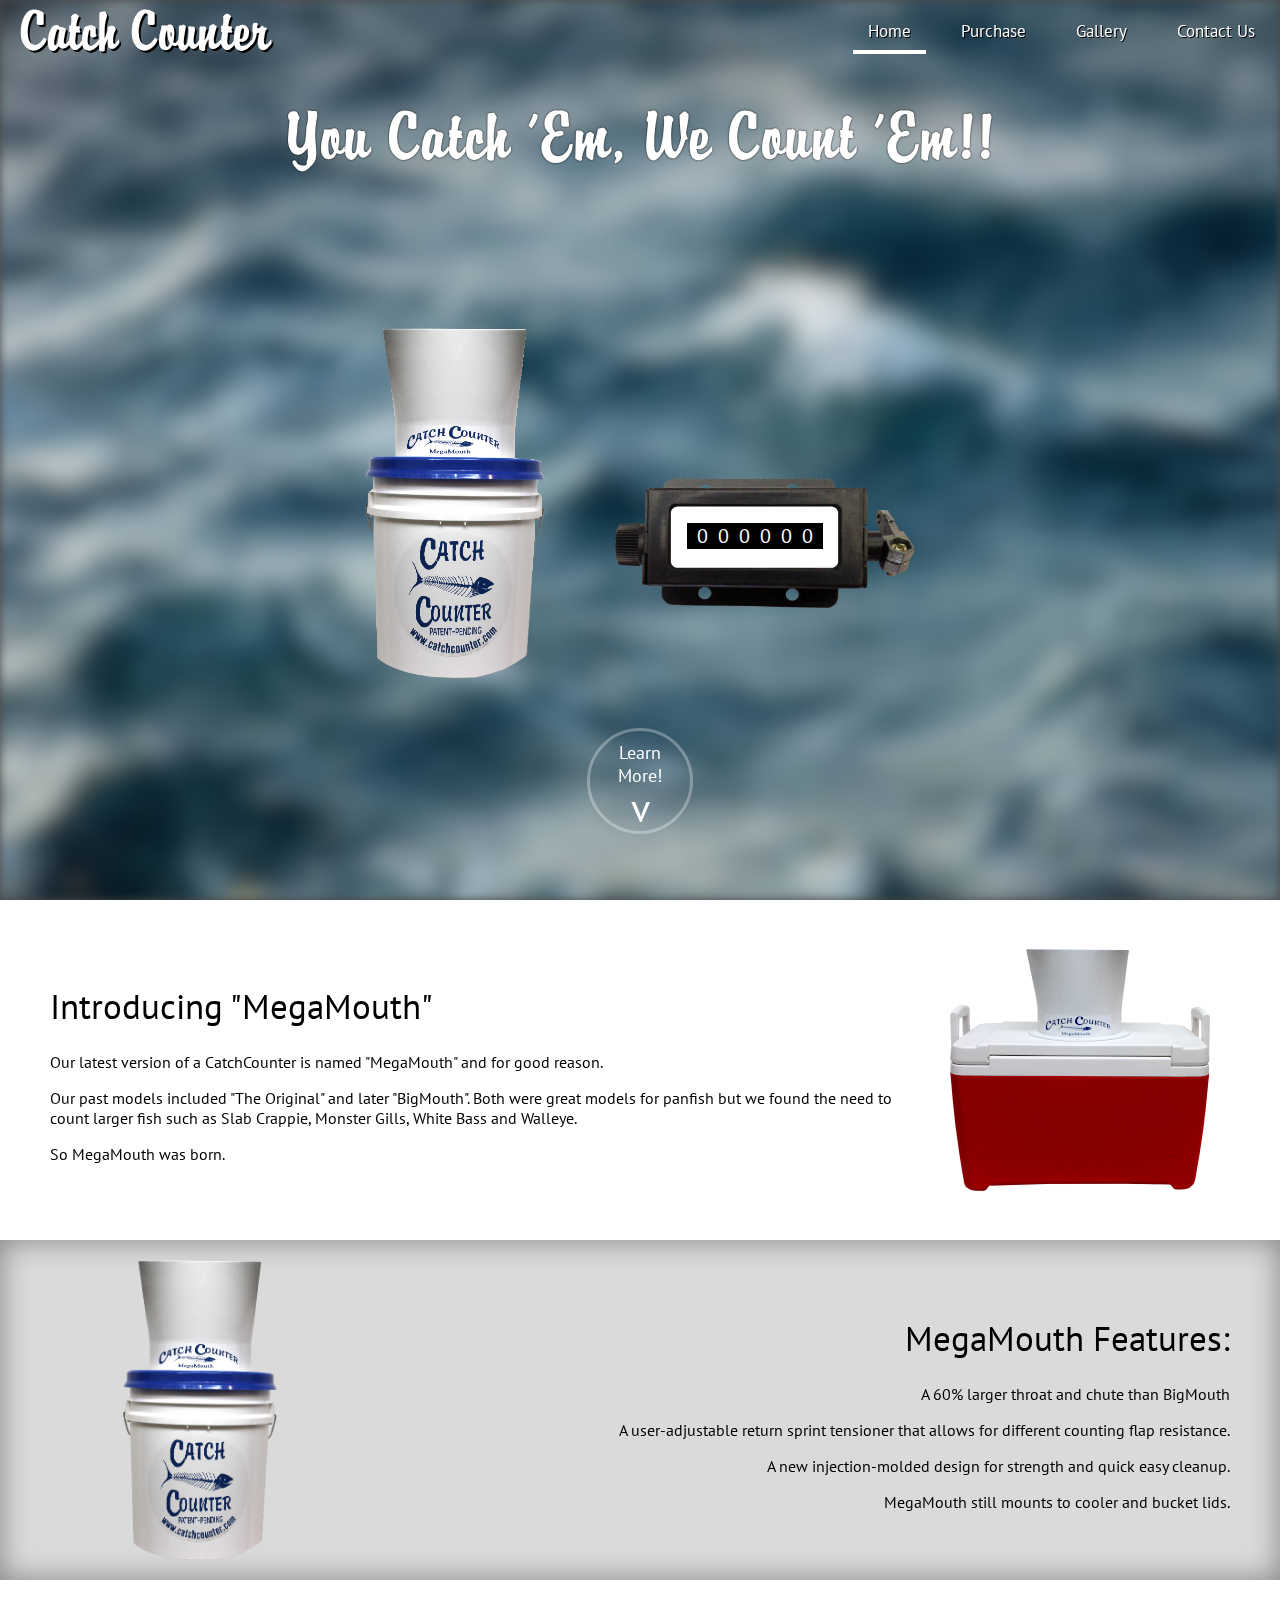
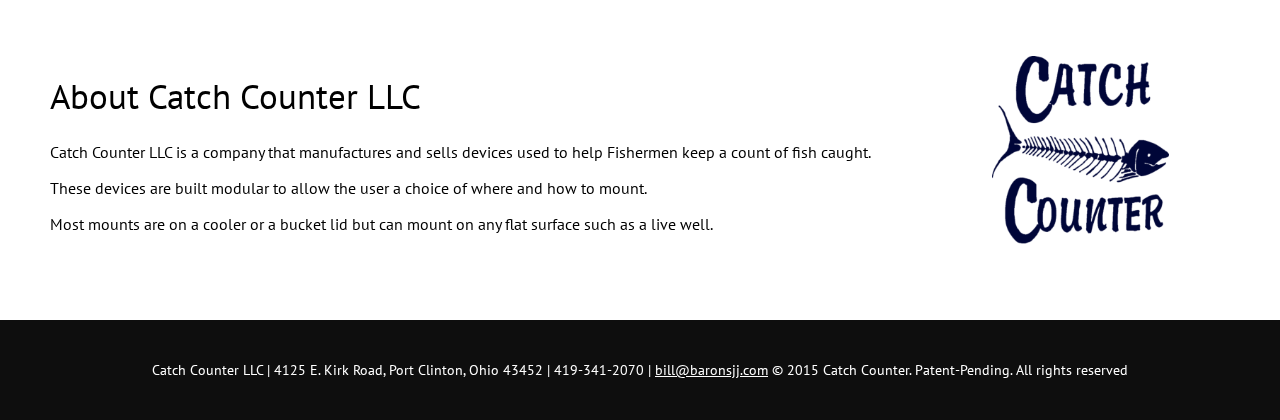
<file: index.htm>
<!doctype html>
<html>
    <head>
        <title>Catch Counter</title>
        <meta name="theme-color" content="#ffffff">
        <meta name="apple-mobile-web-app-status-bar-style" content="#ffffff">
        <meta name="viewport" content="width=device-width,user-scalable=no,maximum-scale=1.0">
		<link rel="shortcut icon" type="image/x-icon" href="favicon.ico"/>
        <link rel="stylesheet" type="text/css" href="./src/css/index.css">
        <script src="./src/js/jquery.js"></script>
        <script src="./src/js/index.js"></script>
    </head>
    <body>
        <header>
            <a id="logo" href="#">Catch Counter</a>
            <nav></nav>
            <span id="hamburger"></span>
        </header>
        <pages></pages>
        <footer>
            <span id="centerref"></span><span id="center">
                <span id="info"></span>
                <span id="copy"></span>
            </span>
        </footer>
    </body>
</html>
</file>
<file: src/css/index.css>
@font-face {
    font-family:"Brody";
    src:url("../fonts/brody.woff");
}
@font-face {
    font-family:"PT Sans";
    src:url("../fonts/ptsans.woff");
}
* {
    font-family:'PT Sans';
}
body {
    margin:0px;
    background-color:#484848;
}
.center {
    text-align:center;
}
body::after {
    content:'';
    position:fixed;
    top:0px;
    left:0px;
    width:100%;
    height:100%;
    z-index:-1;
    background-image:url(../img/bgblur.jpg);
    background-size:cover;
    opacity:1;
    filter:blur(5px);
    transition:.3s;
}
header #hamburger {
    position:fixed;
    top:11px;
    right:11px;

    width:30px;
    height:30px;
    display:none;
    background-image:url('../img/hamw.svg');
    background-size:100% 100%;
    cursor:pointer;
}
header.scrolled #hamburger {
    background-image:url('../img/hamb.svg');
}
#logo {
    transition:.3s;
    font-family:Brody;
    font-size:50px;
    margin-left:20px;
    margin-right:15px;
    color:white;
    text-shadow: 2px 2px 0px #000000;
    text-decoration:none;
}
header.scrolled #logo {
    color:black;
    text-shadow:none;
}
header {
    position:fixed;
    top:-1px;
    left:0px;
    width:100%;
    z-index:100;
    transition:.3s;
    background-color:transparent;
    padding-top:1px;
}
header.scrolled {
    background-color:white;
    box-shadow:0px 0px 50px rgba(0,0,0,.35);
}
header nav {
    display:inline-block;
    float:right;
}
nav a {
    transition:.3s;
    display:inline-block;
    height:30px;
    padding-left:15px;
    padding-right:15px;
    text-select:none;
    text-decoration:none;
    color:white;
    font-size:17px;
    margin:20px 10px 0px 10px;
    text-shadow:1px 1px 0px black;
    border-bottom:4px solid transparent;
}
header.scrolled nav a.selected {
    border-bottom:4px solid black;
}
nav a.selected {
    border-bottom:4px solid white;
}
header.scrolled nav a {
    color:black;
    text-shadow:none;
}
html, body {
    width:100%;
    height:100%;
    -webkit-text-size-adjust:none; 
}
pages, page {
    display:inline-block;
    width:100%;
    min-height:100%;
}
page:not(.visible) {
    display:none;
}
.hidden {
    display:none;
}
footer a {
    color:white;
}
footer {
    height:90px;
    color:white;
    background-color:rgba(0,0,0,.8);
    font-size:14px;
    padding:5px;
    text-align:center;
}
footer #centerref {
    display:inline-block;
    height:90px;
    width:0px;
    vertical-align:middle;
}
footer #center {
    display:inline-block;
    width:100%;
    vertical-align:middle;
}
@media only screen and (max-width: 600px) {
 
}
@media only screen and (max-width: 1200px) {
    header #logo {
        font-size:40px;
    }
    header {
        text-align:center;
    }
    header nav {
        position:fixed;
        left:0px;
        background-color:white;
        float:none;
        width:100%;
        padding-top:10px;
        opacity:0;
        transition:.3s;
        top:52px;
        pointer-events:none;
        box-shadow:0px 20px 20px rgba(0,0,0,.1);
    }
    header.shownav nav {
        opacity:1;
        pointer-events:all;
    }
    header nav a {
        font-size:14px;
        margin:5px 5px 5px 5px;
    }
    header #hamburger {
        display:block;
    }
}
</file>
